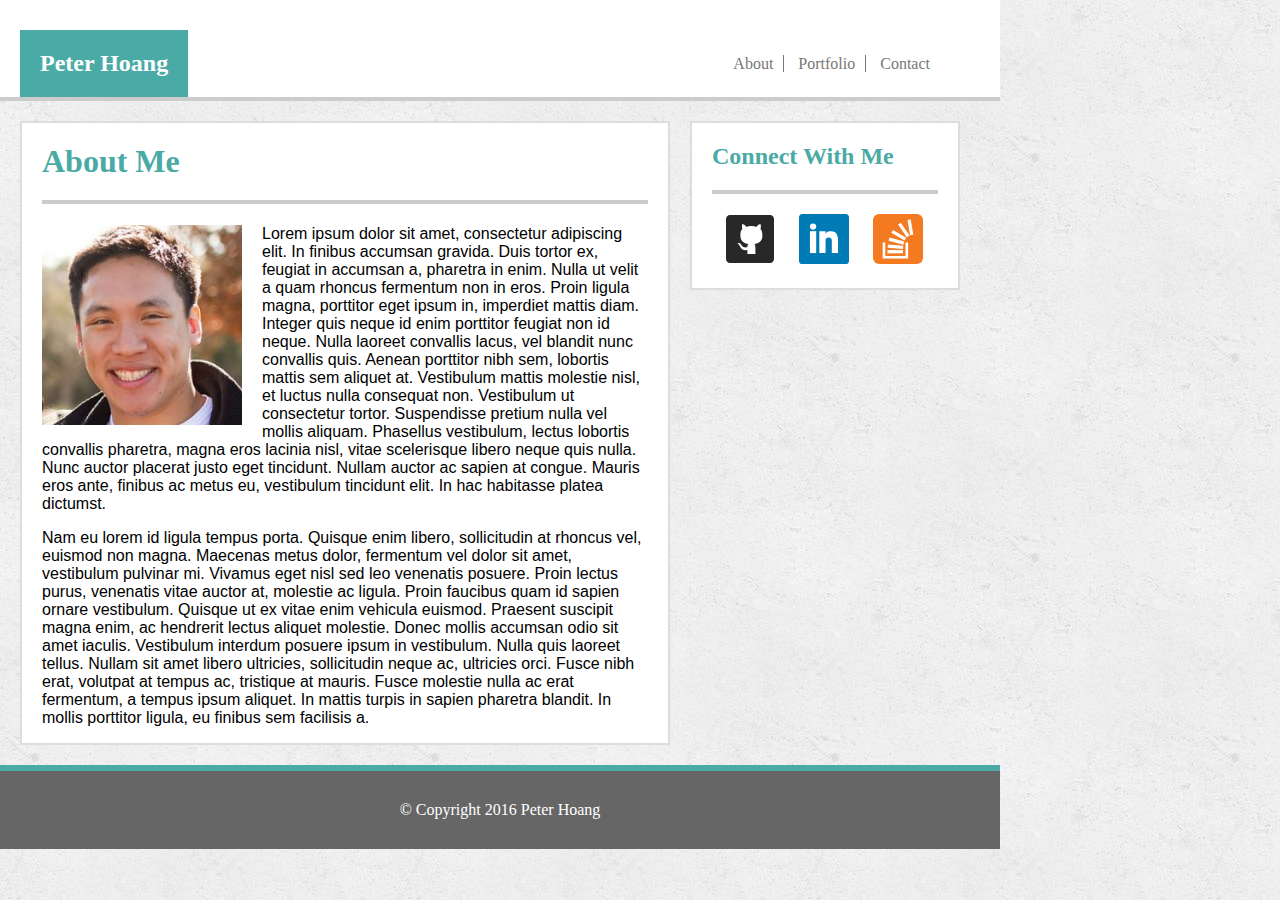
<file: index.html>
<!DOCTYPE html>
<html>
	<!-- Head -->
	<head>
		<title>About</title>
		<!-- CSS Links -->
		<!-- <link rel="stylesheet" type="text/css" href="assets/css/reset.css"> -->
		<link rel="stylesheet" type="text/css" href="assets/css/style.css">
	</head>
	<!-- Body -->
	<body background="assets/images/wallpaper.png">
		<!-- Header -->
		<header>
			<a href="index.html" id="logo">Peter Hoang</a>
			<ul>
				<li><a href="index.html">About</a></li>
				<li><a href="portfolio.html">Portfolio</a></li>
				<li><a href="contact.html">Contact</a></li>
			</ul>
		</header>
		<!-- Container with Section & Aside -->
		<section>
			<h1>About Me</h1>
			<!-- About Me Paragraphs -->
			<div id="profile">
				<img src="assets/images/profilepic.png" width="200" height="200" alt="Peter Hoang Portrait">
			</div>
			<p>
				Lorem ipsum dolor sit amet, consectetur adipiscing elit. In finibus accumsan gravida. Duis tortor ex, feugiat in accumsan a, pharetra in enim. Nulla ut velit a quam rhoncus fermentum non in eros. Proin ligula magna, porttitor eget ipsum in, imperdiet mattis diam. Integer quis neque id enim porttitor feugiat non id neque. Nulla laoreet convallis lacus, vel blandit nunc convallis quis. Aenean porttitor nibh sem, lobortis mattis sem aliquet at. Vestibulum mattis molestie nisl, et luctus nulla consequat non. Vestibulum ut consectetur tortor. Suspendisse pretium nulla vel mollis aliquam. Phasellus vestibulum, lectus lobortis convallis pharetra, magna eros lacinia nisl, vitae scelerisque libero neque quis nulla. Nunc auctor placerat justo eget tincidunt. Nullam auctor ac sapien at congue. Mauris eros ante, finibus ac metus eu, vestibulum tincidunt elit. In hac habitasse platea dictumst.
			</p>
			<p>
				Nam eu lorem id ligula tempus porta. Quisque enim libero, sollicitudin at rhoncus vel, euismod non magna. Maecenas metus dolor, fermentum vel dolor sit amet, vestibulum pulvinar mi. Vivamus eget nisl sed leo venenatis posuere. Proin lectus purus, venenatis vitae auctor at, molestie ac ligula. Proin faucibus quam id sapien ornare vestibulum. Quisque ut ex vitae enim vehicula euismod. Praesent suscipit magna enim, ac hendrerit lectus aliquet molestie. Donec mollis accumsan odio sit amet iaculis. Vestibulum interdum posuere ipsum in vestibulum. Nulla quis laoreet tellus. Nullam sit amet libero ultricies, sollicitudin neque ac, ultricies orci. Fusce nibh erat, volutpat at tempus ac, tristique at mauris. Fusce molestie nulla ac erat fermentum, a tempus ipsum aliquet. In mattis turpis in sapien pharetra blandit. In mollis porttitor ligula, eu finibus sem facilisis a.
			</p>
			</section>
		<!-- Connect With Me Box -->
		<aside>
			<h2>Connect With Me</h2>
				<a href="https://github.com/hoangpeterd" id="github"><img src="assets/images/github.svg" width="50" height="50"></a>
				<a href="https://www.linkedin.com/in/hoangpeterd" id="linkedin"><img src="assets/images/linkedin.svg" width="50" height="50"></a>
				<a href="http://stackexchange.com/users/9344910/peter-hoang" id="stacked"><img src="assets/images/stacked.svg" width="50" height="50"></a>
		</aside>
		<!-- Clear for Main Content and Footer -->
		<div class="clear"></div>
		<!-- Margin Made for Footer -->
		<div class="push"></div>
		<!-- Footer -->
		<footer>
			&copy; Copyright 2016 Peter Hoang
		</footer>
	</body>
</html>
</file>
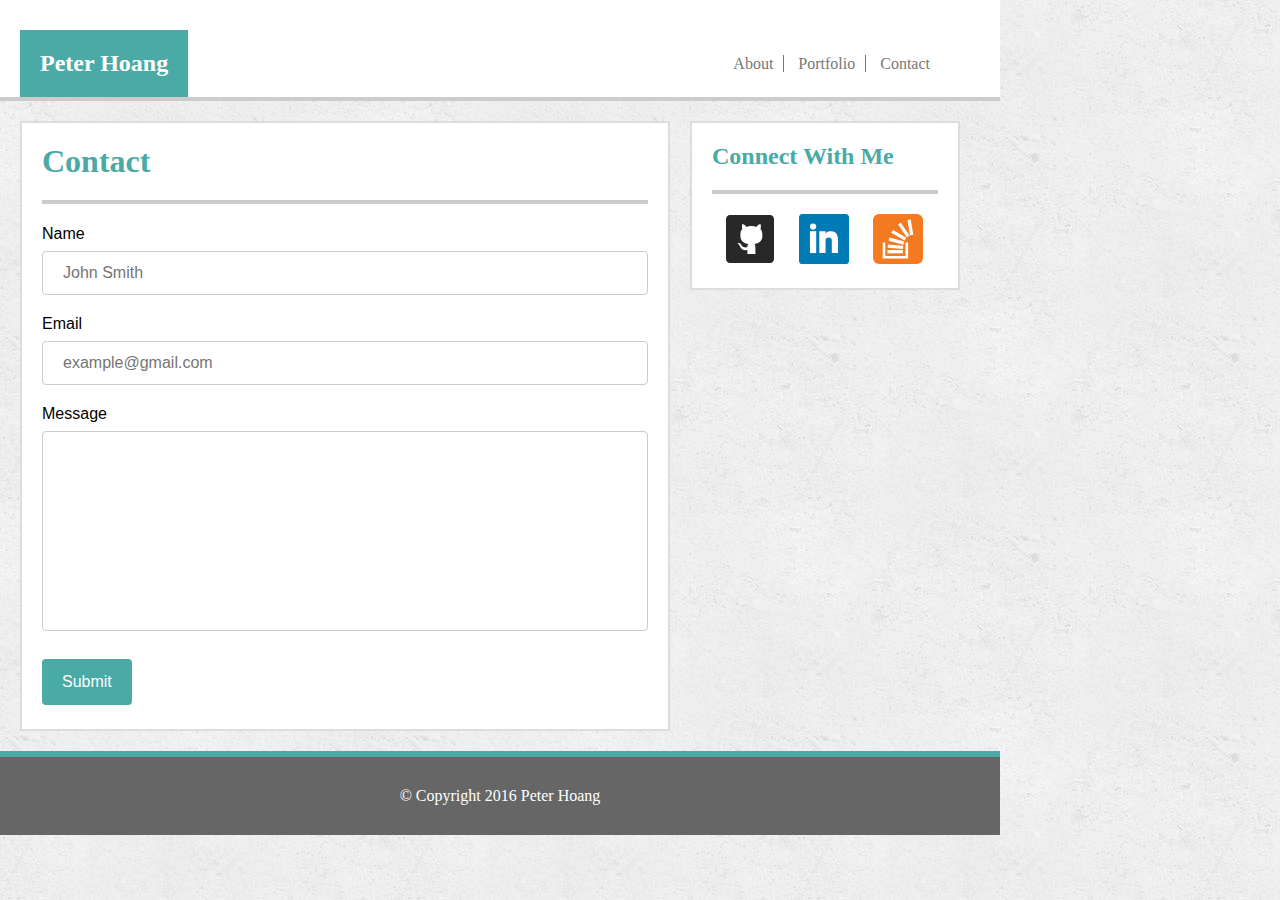
<file: contact.html>
<!DOCTYPE html>
<html>
	<!-- Head -->
	<head>
		<title>About</title>
		<!-- CSS Links -->
		<!-- <link rel="stylesheet" type="text/css" href="assets/css/reset.css"> -->
		<link rel="stylesheet" type="text/css" href="assets/css/style.css">
	</head>
	<!-- Body -->
	<body background="assets/images/wallpaper.png">
		<!-- Header -->
		<header>
			<a href="index.html" id="logo">Peter Hoang</a>
			<ul>
				<li><a href="index.html">About</a></li>
				<li><a href="portfolio.html">Portfolio</a></li>
				<li><a href="contact.html">Contact</a></li>
			</ul>
		</header>
		<!-- Container with Section & Aside -->
		<section>
			<h1>Contact</h1>
			<!-- Contact Content -->
			<div>
  				<form action="#">
    			<label for="name">Name</label>
    			<input type="text" id="name" placeholder="John Smith" name="name">

    			<label for="email">Email</label>
    			<input type="text" id="email" placeholder="example@gmail.com" name="email">

    			<label for="message">Message</label>
    			<input type="text" id="message" name="message">
  
    			<input type="submit" value="Submit">
  				</form>
			</div>
			</p>
			</section>
		<!-- Connect With Me Box -->
		<aside>
			<h2>Connect With Me</h2>
				<a href="https://github.com/hoangpeterd" id="github"><img src="assets/images/github.svg" width="50" height="50"></a>
				<a href="https://www.linkedin.com/in/hoangpeterd" id="linkedin"><img src="assets/images/linkedin.svg" width="50" height="50"></a>
				<a href="http://stackexchange.com/users/9344910/peter-hoang" id="stacked"><img src="assets/images/stacked.svg" width="50" height="50"></a>
		</aside>
		<!-- Clear for Main Content and Footer -->
		<div class="clear"></div>
		<!-- Margin Made for Footer -->
		<div class="push"></div>
		<!-- Footer -->
		<footer>
			&copy; Copyright 2016 Peter Hoang
		</footer>
	</body>
</html>
</file>
<file: assets/css/style.css>
/*Body of Website*/
body {
	align-content: center;
	margin-top: 0;
	margin-bottom: 0;
	margin-left: 0;
	background-image: url("../images/wallpaper.png");
	width: 960px;
}

/*Header*/
header {
	top:0;
	left: 0;
	right: 0;
	padding-bottom: 0px;
	height: 97px;
	width: 1000px;
	background-color: #ffffff;
	font-family: 'Georgia', Times, Times New Roman, serif;
	border-bottom: 4px solid;
	border-color: #cccccc;
	margin-bottom: 20px;
}

/*Header Name*/
#logo {
	color: white;
	background-color: #4aaaa5;
	float: left;
	padding: 20px;
	margin-top: 30px;
	margin-left: 20px;
	font-size: 24px;
	font-weight: bold;
}

/*Header 1*/
h1  {
	color: #4aaaa5;
	font-family: 'Georgia', Times, Times New Roman, serif;
	padding-bottom: 20px;
	margin-top: 0;
	border-bottom: 4px solid;
	border-color: #cccccc;
}

/*Connect With Me Header*/
h2 {
	color: #4aaaa5;
	font-family: 'Georgia', Times, Times New Roman, serif;
	padding-top: 0px;
	padding-bottom: 20px;
	border-bottom: 4px solid;
	border-color: #cccccc;
}

/*Links*/
a {
	text-decoration: none;
	color: #777777;
}

/*Unordered List*/
ul {
	list-style-type: none;
	margin: 0;
	padding: 20px;
	padding-top: 55px;
	padding-right: 60px;
	float: right;
	overflow: hidden;
}

/*List Items*/
li {
	display: inline;
	border-right: 1px solid #777777;
}

/*Last List Item*/
li:last-child {
	border-right: none;
}

/*List Link*/
li a {
	padding: 10px;
}

/*Main Section of Website*/
section {
	width: 606px;
	float: left;
	font-family: 'Arial', 'Helvetica Neue', Helvetica,sans-serif;
	border: 2px solid;
	border-color: #dddddd;
	margin-left: 20px;
	margin-right: 10px;
	padding: 20px;
	padding-bottom: 0;
	background-color: #ffffff;
}

/*Contact Box*/
input[type=text], select {
    width: 100%;
    padding: 12px 20px;
    margin: 8px 0;
    margin-bottom: 20px;
    display: inline-block;
    border: 1px solid #ccc;
    border-radius: 4px;
    box-sizing: border-box;
    font-size: 16px;
}

input[type=submit] {
    background-color: #4aaaa5;
    font-size: 16px;
    color: white;
    padding: 14px 20px;
    margin: 8px 0;
    border: none;
    border-radius: 4px;
    cursor: pointer;
}

/*Increased MSG Box Size, but Input Text is Still the Same...*/
#message {
	height: 200px;
}

/*Profile Picture*/
#profile {
	float:left;
	padding-right: 20px;
}

/*Padding for Icons*/
#github, #linkedin, #stacked {
	padding: 10px;
}

#github {
	padding-left: 13px;
}

/*Portfolio Section*/
div.img {
    margin: 5px;
    float: left;
    width: 250px;
    padding: 20px;
}

div.img img {
    width: 100%;
    height: auto;
    padding-bottom: 0px;
}

/*Need to Figure Out Text in Front of IMG*/

/*Connect With Me Section*/
aside {
	width: 226px;
	float: left;
	border: 2px solid;
	border-color: #dddddd;
	margin-left: 10px;
	padding: 20px;
	padding-top: 0px;
	background-color: #ffffff;
}

/*Clear for Main Content and Footer*/
.clear {
	clear: both;
}

/*Margin Made for Footer*/
.push {
	margin-top: 20px;
}

/*Footer*/
footer {
	position: relative;
	color: #ffffff;
	width: 960px;
	left: 0;
	right: 0;
	bottom: 0;
	padding: 20px;
	padding-top: 30px;
	padding-bottom: 30px;
	background-color: #666666;
	text-align: center;
	border-top: 6px solid;
	border-color: #4aaaa5;
}
</file>
